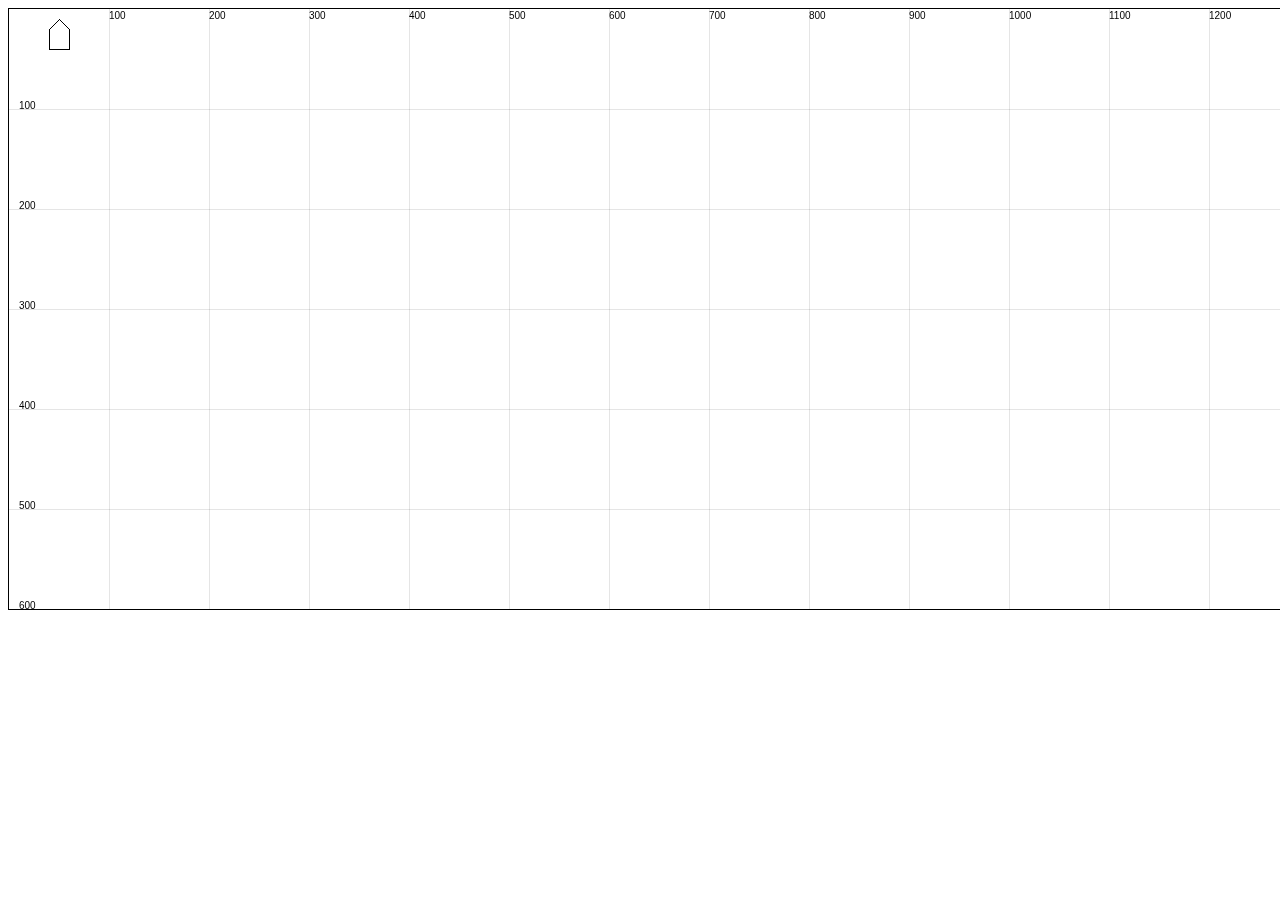
<file: index.html>
<!DOCTYPE html>
<html lang="en">
<head>
    <meta charset="UTF-8">
    <meta name="viewport" content="width=device-width, initial-scale=1.0">
    <title>Pivot Canvas</title>
    <style>
        canvas {
            border: 1px solid #000000;
        }
    </style>
</head>
<body>
    <canvas id="canvas" width="1300" height="600"></canvas>

    <script src="index.js"></script>
</body>
</html>
</file>
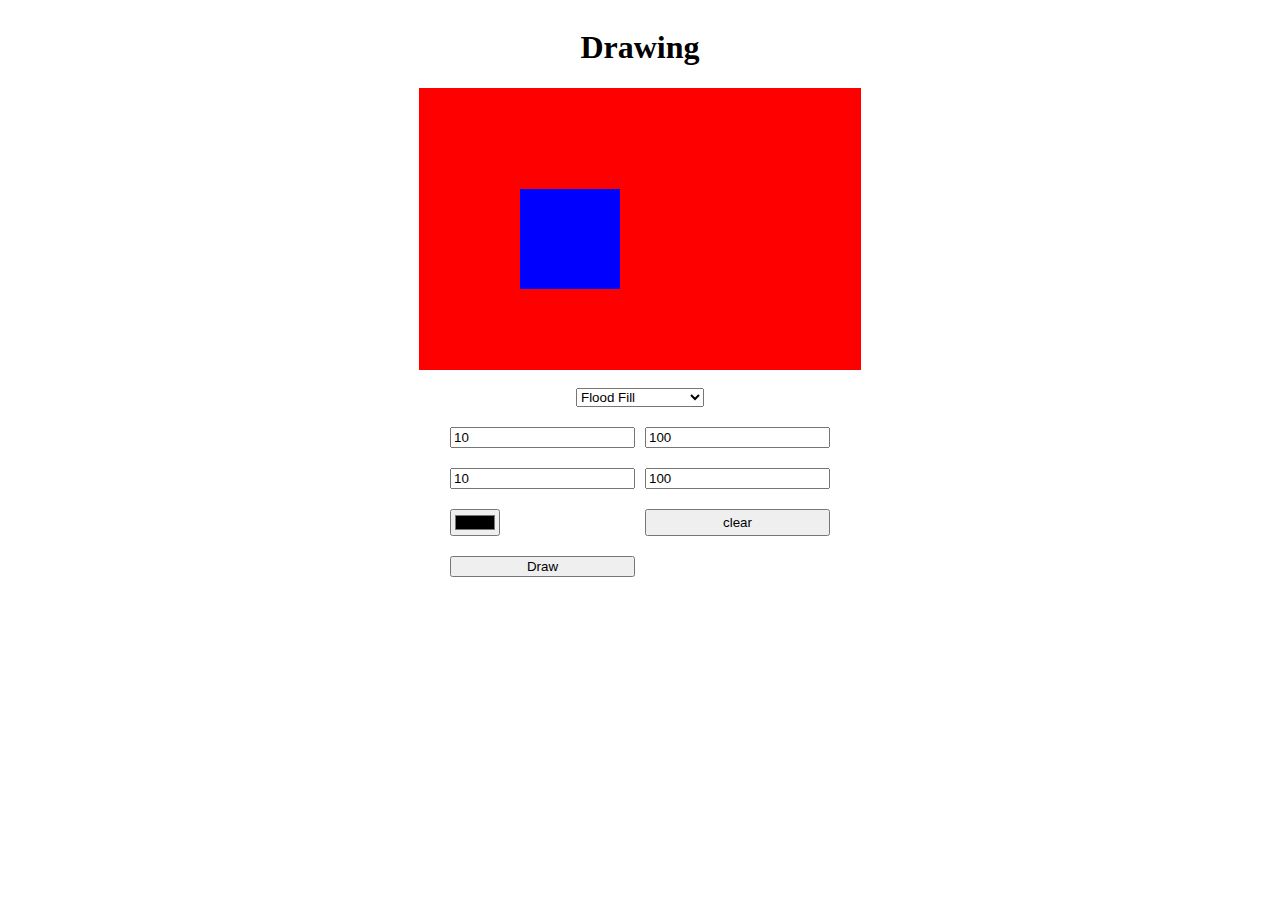
<file: drawing/index.html>
<!DOCTYPE html>
<html lang="en">
<head>
  <meta charset="UTF-8">
  <meta name="viewport" content="width=device-width, initial-scale=1.0">
  <title>Document</title>
  <link rel="stylesheet" href="index.css">
</head>
<body>
  <h1> Drawing</h1>
  <canvas
    id="canvas"
    class="myCanvas"
    width="440"
    height="280"
    style="border: 1px solid red"
  ></canvas>
  <br />

  <select id="selection" >
    <option value="1" >DDA Line</option>
    <option value="2" >Bresenham Line</option>
    <option value="3" >Midpoint Circle</option>
    <option value="4" >Bresenham Circle</option>
    <option value="5" >Four Connected</option>
    <option value="6" >Eight Connected</option>
    <option value="7"  >Boundary Fill</option>
    <option value="8" selected>Flood Fill</option>
  </select>
  <div class="options">
    <input step="10" value="10" type="number" id="X1" placeholder="X1">
    <input step="10" value="100" type="number" id="X2" placeholder="X2">
    <input step="10" value="10" type="number" id="Y1" placeholder="Y1">
    <input step="10" value="100" type="number" id="Y2" placeholder="Y2">
    <input step="10" value="red" type="color" id="colorselector" onchange="draw()">
    <input type="button" id="clear" value="clear" onclick="clearCanvas()">
    <input type="button" id="button" value="Draw" onclick="draw()">
  </div>

  <br />
  <script src="./index.js"></script>
  <script src="./calculate.js"></script>
</body>
</html>
</file>
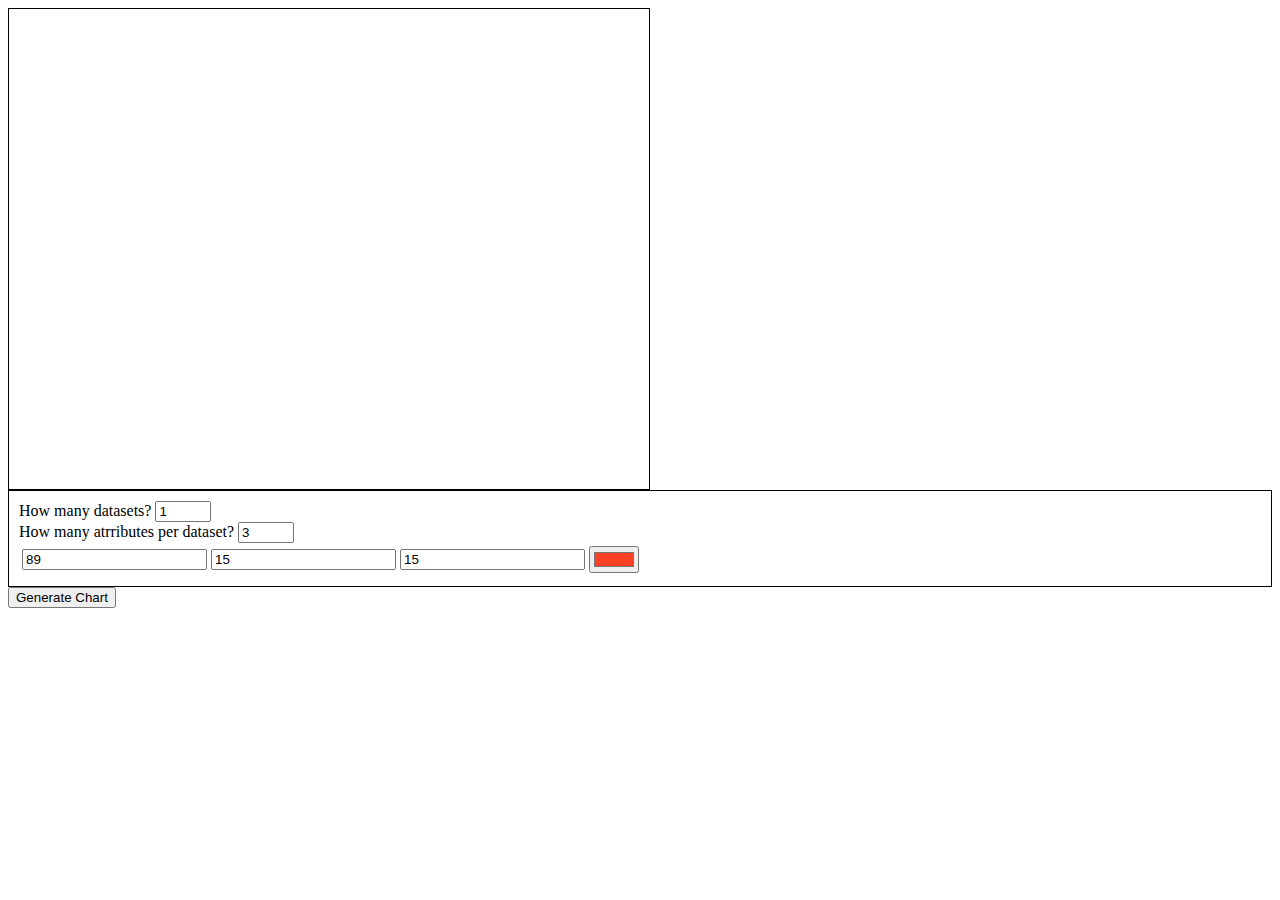
<file: radar.html>
<!DOCTYPE html>
<html>
  <head>
    <title>Radar Chart Example</title>
  </head>
  <style>
    .container {
      display: grid;
      grid-template-columns: 1fr;
    }

    #data {
      border: 1px solid black;
      padding: 10px;
    }

  </style>
  <body>
    <div class="container">
      <canvas
        id="radarChart"
        width="640"
        height="480"
        style="border: 1px solid"
      >
      </canvas>
      <div id="data">
        <label for="datasetcount">How many datasets?</label>
        <input
          id="datasetcount"
          type="number"
          value="1"
          onchange="handleChange()"
          min="1"
          max="10"
        />
        <br />
        <label for="attributecount">How many atrributes per dataset?</label>
        <input
          id="attributecount"
          type="number"
          value="3"
          onchange="handleChange()"
          min="3"
          max="10"
        />
        <table id="dataset">
            <thead>
                <th>
                    <td>Atribute</td>
                    <td>Atribute</td>
                    <td>Atribute</tr>
                </th>
            </thead>
        </table>
      </div>
    </div>
    <button onclick="handleGenerate()">
        Generate Chart
    </button>
    <script src="sec.js"></script>
  </body>
</html>
</file>
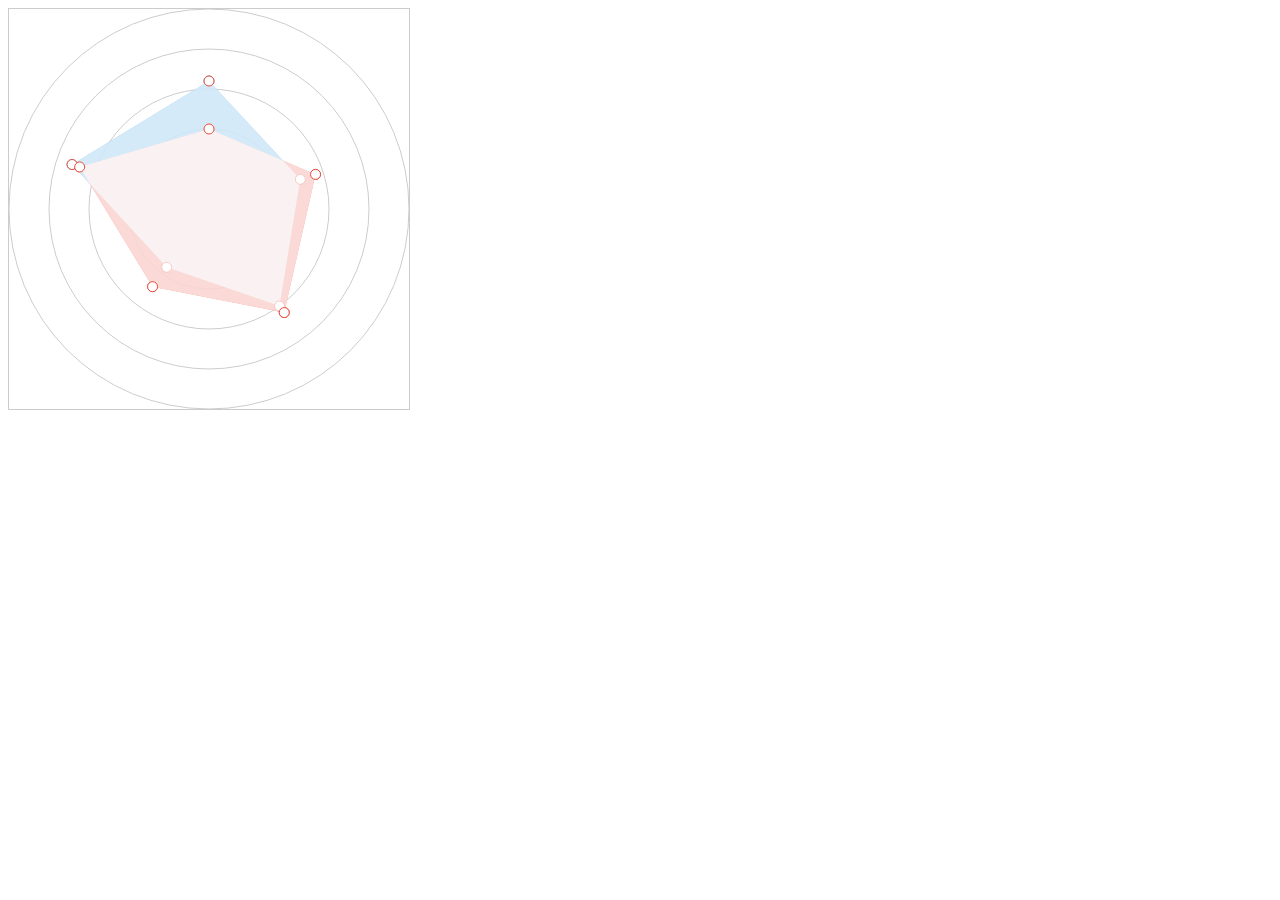
<file: drawing/chart.html>
<!DOCTYPE html>
<html lang="en">
<head>
    <meta charset="UTF-8">
    <meta name="viewport" content="width=device-width, initial-scale=1.0">
    <title>Radar Chart with Canvas</title>
    <style>
        canvas {
            border: 1px solid #ccc;
        }
    </style>
</head>
<body>
    <canvas id="radarChart" width="400" height="400"></canvas>

    <script src="chart.js"></script>
</body>
</html>
</file>
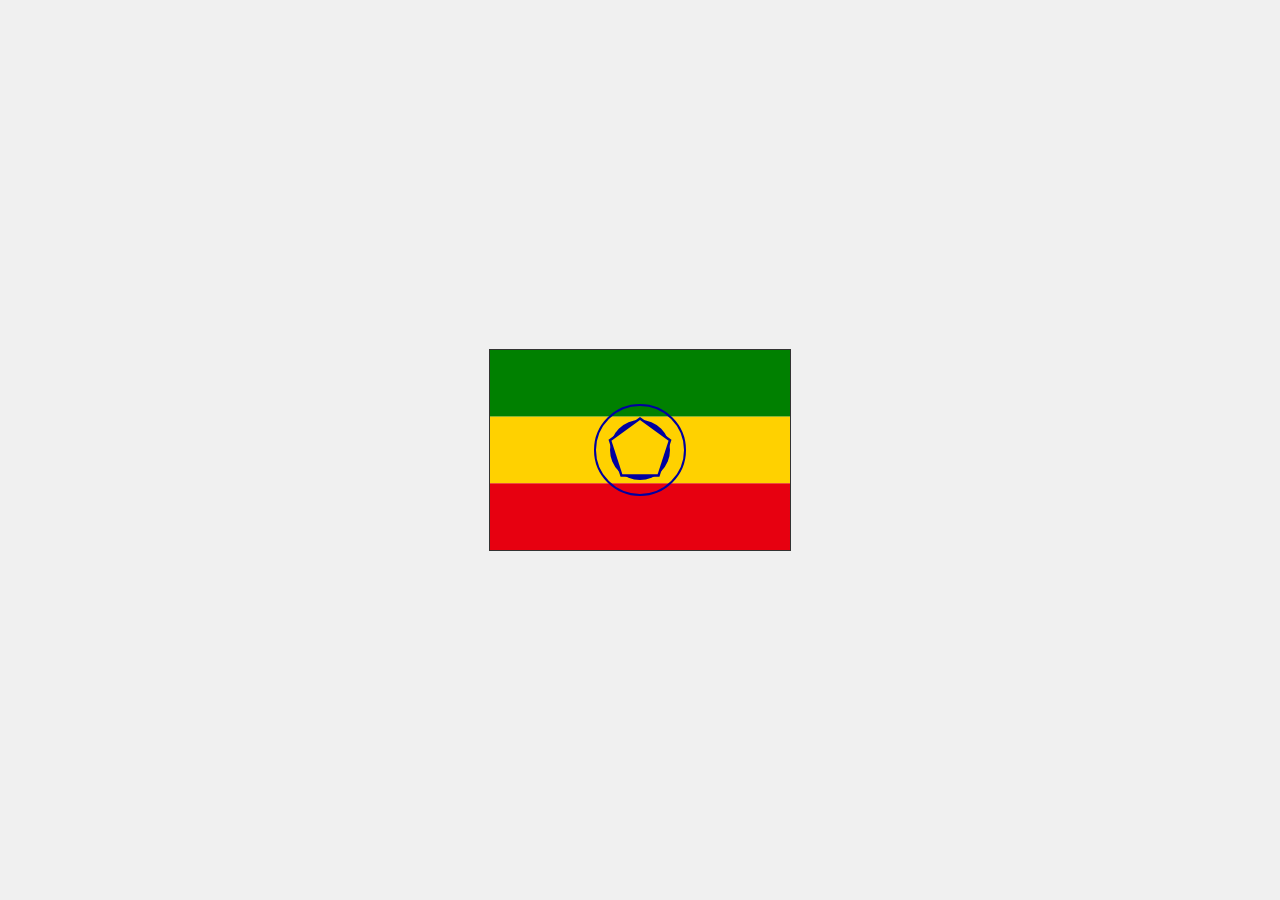
<file: drawing/flag.html>
<!DOCTYPE html>
<html lang="en">
  <head>
    <meta charset="UTF-8" />
    <meta name="viewport" content="width=device-width, initial-scale=1.0" />
    <title>Ethiopia Flag</title>
    <style>
      body {
        margin: 0;
        display: flex;
        align-items: center;
        justify-content: center;
        height: 100vh;
        background-color: #f0f0f0;
      }
      canvas {
        border: 1px solid #333;
      }
    </style>
  </head>
  <body>
    <canvas id="ethiopiaFlag" width="300" height="200"></canvas>

    <script>
      const canvas = document.getElementById("ethiopiaFlag");
      const ctx = canvas.getContext("2d");

      // Set stripe colors
      const colors = ["#008000", "#ffd100", "#e70010"];

      // Set stripe heights
      const stripeHeight = canvas.height / colors.length;

      // Draw the stripes
      for (let i = 0; i < colors.length; i++) {
        ctx.fillStyle = colors[i];
        ctx.fillRect(0, i * stripeHeight, canvas.width, stripeHeight);
      }

      // Draw the national emblem
      const emblemRadius = 30;
      const emblemCenterX = canvas.width / 2;
      const emblemCenterY = canvas.height / 2;

      // Draw the blue circular background
      ctx.fillStyle = "#0000a0";
      ctx.beginPath();
      ctx.arc(emblemCenterX, emblemCenterY, emblemRadius, 0, 2 * Math.PI);
      ctx.fill();

      // Draw the yellow outlined star
      ctx.fillStyle = "#ffd100";
      ctx.strokeStyle = "#0000a0";
      ctx.lineWidth = 5;

      ctx.beginPath();
      ctx.moveTo(emblemCenterX, emblemCenterY - emblemRadius);
      for (let i = 1; i <= 5; i++) {
        const angle = (i * 2 * Math.PI) / 5 - Math.PI / 2;
        const x = emblemCenterX + emblemRadius * Math.cos(angle);
        const y = emblemCenterY + emblemRadius * Math.sin(angle);
        ctx.lineTo(x, y);
      }
      ctx.closePath();
      ctx.stroke();
      ctx.fill();

      // Draw the yellow outlined olive wreath
      ctx.strokeStyle = "#0000a0";
      ctx.lineWidth = 2;

      const wreathRadius = 1.5 * emblemRadius;

      ctx.beginPath();
      ctx.arc(emblemCenterX, emblemCenterY, wreathRadius, 0, 2 * Math.PI);
      ctx.stroke();
    </script>
  </body>
</html>
</file>
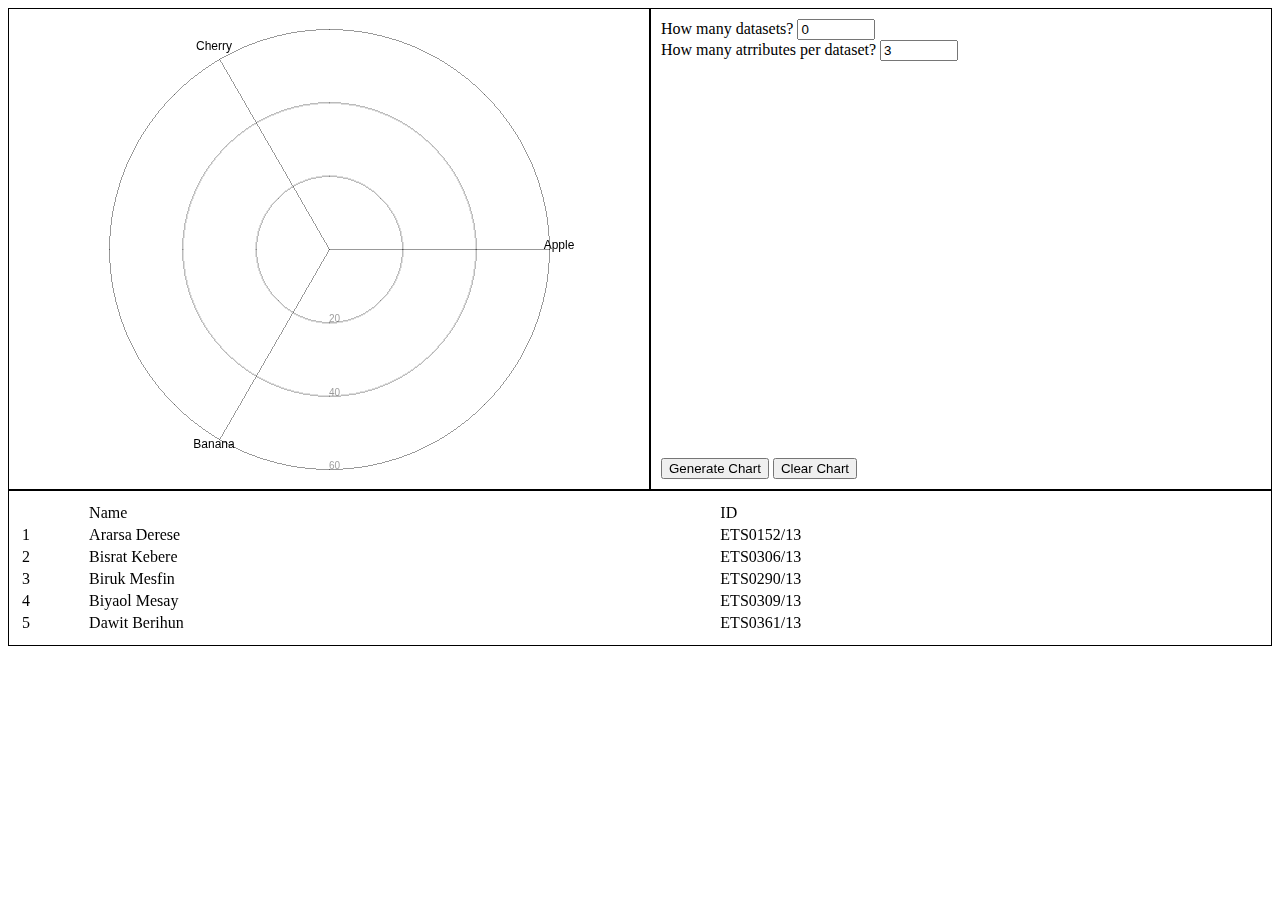
<file: radar/radar.html>
<!DOCTYPE html>
<html>
  <head>
    <title>Radar Chart Example</title>
  </head>
  <style>
    .container {
      display: grid;
      grid-template-columns: 1fr 1fr;
    }

    #data {
      border: 1px solid black;
      padding: 10px;
      display: flex;
      flex-direction: column;
      justify-content: space-between;
    }

    input {
      width: 70px;
    }

    #team{
      border: 1px solid black;
      padding: 10px;
      display: flex;
      flex-direction: column;
      justify-content: space-between;
    }

    table{
      border: 1;
    }
  </style>
  <body>
    <div class="container">
      <canvas
        id="radarChart"
        width="640"
        height="480"
        style="border: 1px solid"
      >
      </canvas>
      <div id="data">
        <div>
          <label for="datasetcount">How many datasets?</label>
          <input
            id="datasetcount"
            type="number"
            value="0"
            onchange="handleChange()"
            min="0"
            max="10"
          />
          <br />
          <label for="attributecount">How many atrributes per dataset?</label>
          <input
            id="attributecount"
            type="number"
            value="3"
            onchange="handleChange()"
            min="3"
            max="10"
          />
          <table id="dataset"></table>
        </div>
        <div>
          <button onclick="handleGenerate()">Generate Chart</button>
          <button onclick="handleClear()">Clear Chart</button>
        </div>
      </div>
    </div>
    <div id="team">
      <table>
        <thead>
          <th>
            <td>Name</td>
            <td>ID</td>
          </th>
          <tr>
            <td>1</td>
            <td>Ararsa Derese</td>
            <td>ETS0152/13</td>
          </tr>
          <tr>
            <td>2</td>
            <td>Bisrat Kebere</td>
            <td>ETS0306/13</td>
          </tr>
          <tr>
            <td>3</td>
            <td>Biruk Mesfin</td>
            <td>ETS0290/13</td>
          </tr>
          <tr>
            <td>4</td>
            <td>Biyaol Mesay</td>
            <td>ETS0309/13</td>
          </tr>
          <tr>
            <td>5</td>
            <td>Dawit Berihun</td>
            <td>ETS0361/13</td>
          </tr>

        </thead>
        <tbody id="datasettable"></tbody>
      </table>
    </div>
    <script src="code.js"></script>
  </body>
</html>
</file>
<file: drawing/index.css>
body{
    
    display: flex;
    flex-direction: column;
    align-items: center;
    justify-content: center;
}

.options{
    display: grid;
    grid-template-columns: 1fr 1fr;
    grid-gap: 20px 10px;
    margin: 20px 0;
}
</file>
